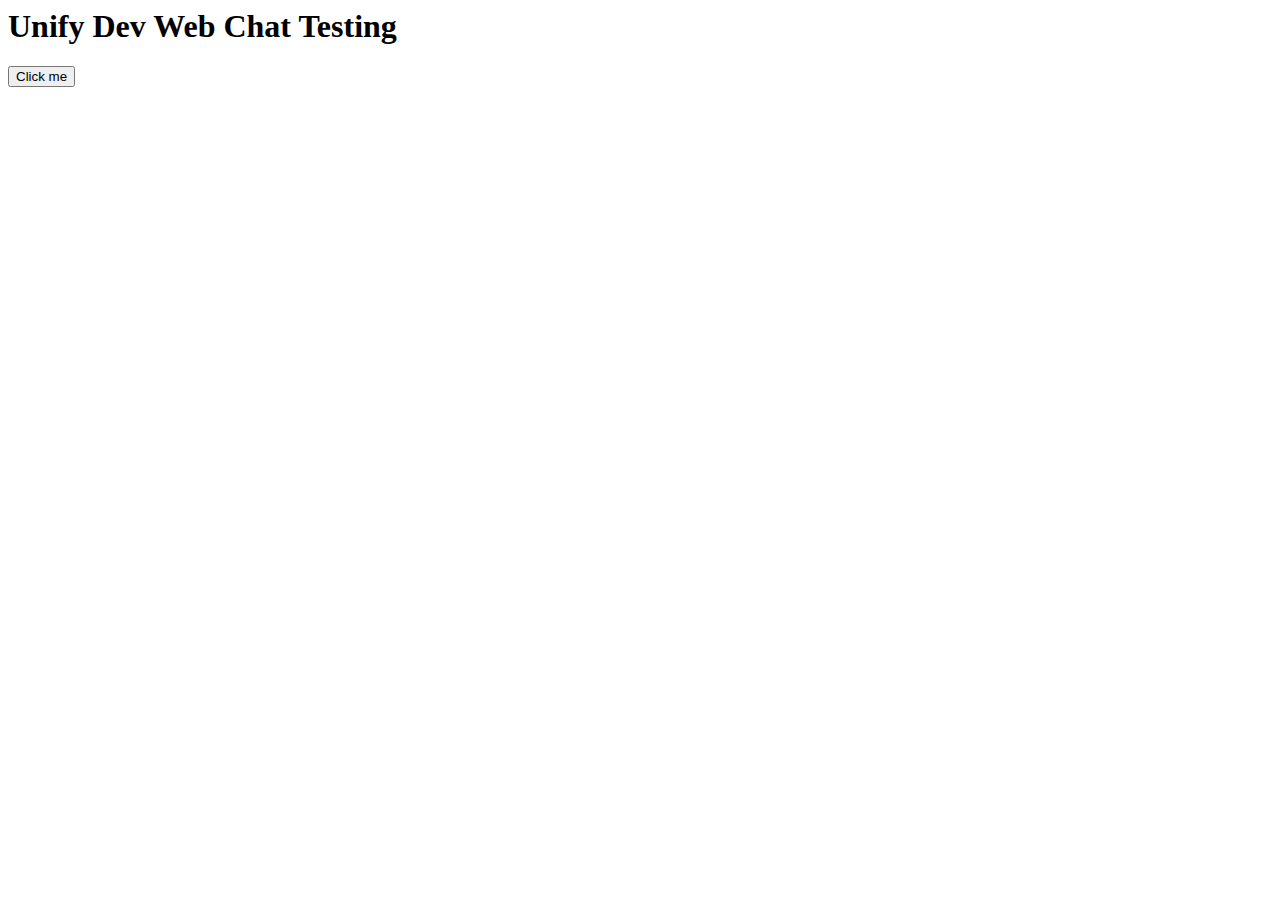
<file: webChat.html>
<html lang="en">
    <head>
	    <meta name="viewport" content="width=device-width, initial-scale=1, minimum-scale=1"> 
    </head>
    <body>
        <h1>Unify Dev Web Chat Testing</h1>
	    <button onclick="myFunction()">Click me</button>
        <style type='text/css'>
		

		.embeddedServiceHelpButton .helpButton {
       position: fixed;
    bottom: 35%;
    transform: rotate(270deg);
    width: 2%;
}
  <style type='text/css'>
        .embeddedServiceHelpButton .helpButton .uiButton {
        background-color: #ff0000;
        font-family: "Arial", sans-serif;
        }
        .embeddedServiceHelpButton .helpButton .uiButton:focus {
        outline: 1px solid #005290;
        }
		
    </style>

    <script type='text/javascript' src='https://service.force.com/embeddedservice/5.0/esw.min.js'></script>
    <script type='text/javascript'>
	    
	function myFunction() {
	}
	
            var initESW = function(gslbBaseURL) {
            embedded_svc.settings.displayHelpButton = true; //Or false
            embedded_svc.settings.language = ''; //For example, enter 'en' or 'en-US'
            embedded_svc.settings.extraPrechatFormDetails = [
            {
                "label":"LeadOrContactId",
                "displayToAgent": true
            },
            {
                "label":"Topic",
                "transcriptFields":[ "Chat_Subject__c" ],
                "displayToAgent": true
            }];
            console.log('setting-',embedded_svc.settings.extraPrechatFormDetails);
            
            //Calling Prechat API
            embedded_svc.settings.extraPrechatInfo = [
            {
            "entityFieldMaps":[
                        {"doCreate":false,"doFind":true,"fieldName":"Id","isExactMatch":true,"label":"LeadOrContactId"}],
            "entityName":"Lead",
            "showOnCreate": true,
            "saveToTranscript": "LeadId"
            },
            {
            "entityFieldMaps":[
                {
		"doCreate":false,
		"doFind":false,
		"fieldName":"LastName",
		"isExactMatch":false,
		"label":"Last Name"
	  }, {
		"doCreate":false,
		"doFind":false,
		"fieldName":"FirstName",
		"isExactMatch":false,
		"label":"First Name"
	  }, {
		"doCreate":false,
		"doFind":false,
		"fieldName":"Email",
		"isExactMatch":true,
		"label":"Email"
	  },
                        {"doCreate":false,"doFind":true,"fieldName":"Id","isExactMatch":true,"label":"LeadOrContactId"}],
            "entityName":"Contact",
            "showOnCreate": true,
            "saveToTranscript": "ContactId"
            }
            ];
            embedded_svc.settings.defaultMinimizedText = 'web chat'; //(Defaults to Chat with an Expert)
            //embedded_svc.settings.disabledMinimizedText = '...'; //(Defaults to Agent Offline)

            //embedded_svc.settings.loadingText = ''; //(Defaults to Loading)
            //embedded_svc.settings.storageDomain = 'yourdomain.com'; //(Sets the domain for your deployment so that visitors can navigate subdomains during a chat session)

            // Settings for Chat
            //embedded_svc.settings.directToButtonRouting = function(prechatFormData) {
                // Dynamically changes the button ID based on what the visitor enters in the pre-chat form.
                // Returns a valid button ID.
            //};
            //embedded_svc.settings.prepopulatedPrechatFields = {}; //Sets the auto-population of pre-chat form fields
            //embedded_svc.settings.fallbackRouting = []; //An array of button IDs, user IDs, or userId_buttonId
            //embedded_svc.settings.offlineSupportMinimizedText = '...'; //(Defaults to Contact Us)

            embedded_svc.settings.enabledFeatures = ['LiveAgent'];
            embedded_svc.settings.entryFeature = 'LiveAgent';
            		embedded_svc.init(
                'https://unify-snhu--dev.my.salesforce.com',
                'https://dev-mysnhu.cs197.force.com/applicantportal',
                gslbBaseURL,
                '00D040000004eI2',
                'SNHU_Web_Chat',
                {
                    baseLiveAgentContentURL: 'https://c.la3-c1cs-ia4.salesforceliveagent.com/content',
                    deploymentId: '572040000008OK6',
                    buttonId: '573040000008OPV',
                    baseLiveAgentURL: 'https://d.la3-c1cs-ia4.salesforceliveagent.com/chat',
                    eswLiveAgentDevName: 'EmbeddedServiceLiveAgent_Parent04I2h000000008oEAA_179dbbafab9',
                    isOfflineSupportEnabled: false
                }
            );

           	  
            };

            if (!window.embedded_svc) {
            var s = document.createElement('script');
            s.setAttribute('src', 'https://unify-snhu--dev.my.salesforce.com/embeddedservice/5.0/esw.min.js');
            s.onload = function() {
                initESW(null);
            };
            document.body.appendChild(s);
            } else {
            initESW('https://service.force.com');
            }
	
	   	    
            
        //[Anamika-]-Added to make the chat button disappear
        function checkAvailability() {
		const eventAwesome = new CustomEvent('awesome', {
  		 detail: { text: 'textarea.value' }
		 });
            const elementEnabled = document.getElementsByClassName('uiButton helpButtonEnabled');
            const elementDisabled = document.getElementsByClassName('uiButton helpButtonDisabled');
            if(elementEnabled && elementEnabled.length > 0) {
                document.getElementsByClassName('embeddedServiceHelpButton').item(0).style.display = "block";
            }
            if(elementDisabled && elementDisabled.length > 0) {
                document.getElementsByClassName('embeddedServiceHelpButton').item(0).style.display = "none";
            }     
        }
        document.addEventListener('chatcomponentload',(event)=>{
	if(document.querySelector('c-pre-chat-p-o-c') != undefined){
		    document.querySelector('c-snhuapowebprechat').campaign= 'Campaign'; 
		    document.querySelector('c-snhuapowebprechat').source= 'Source';
		    document.querySelector('c-snhuapowebprechat').medium= 'Medium';
		    document.querySelector('c-snhuapowebprechat').content= 'Content';
		    document.querySelector('c-snhuapowebprechat').term= 'Term';
		    document.querySelector('c-snhuapowebprechat').googleID= 'Google_ID__c';
		}	    
	    })
    
        window.setInterval(function () {
            checkAvailability();
		
        }, 500);
        //End
        //Eventhandler to get lead id from Aura
        document.addEventListener(
        "setCustomField",
        function(event) {
            embedded_svc.settings.extraPrechatFormDetails[0].value = event.detail.Id; //"0032h00000VJ4XfAAL";
                    
            // Fire startChat callback.
            event.detail.callback();
        },
        false
    );
	    
        //End of Event Handler
    </script>
    </body>
    </html>
</file>
